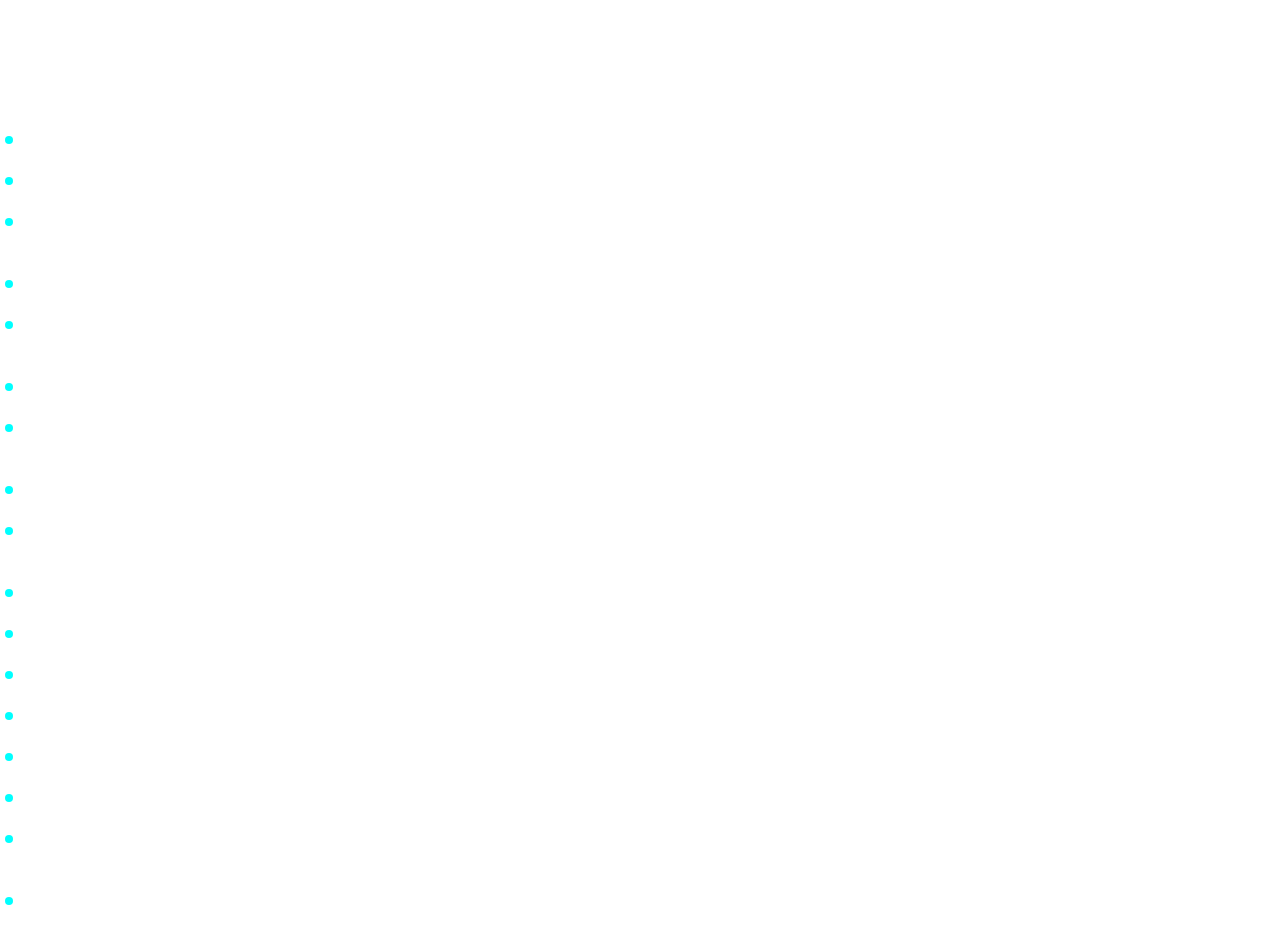
<file: projects/assesment.html>
<!DOCTYPE html>
<html lang="en">
<head>
  <meta charset="UTF-8">
  <meta http-equiv="X-UA-Compatible" content="IE=edge">
  <meta name="viewport" content="width=device-width, initial-scale=1.0">
  <link rel="stylesheet" href="../css/services-main.css" />

</head>
<body>
  <div class="child">
    <h2 class="title">Technical Security Assessment</h2>
    <section class="content">
      <p class="paragraph">
        <strong class="sub-title list-item">
          Vulnerability Assessment: </strong
        >The objective of the vulnerability assessment is to identify and
        assess all present vulnerabilities and suggests remediation.
      </p>
    </section>
    <section class="content">
      <p class="paragraph">
        <strong class="sub-title list-item">
          External Penetration Testing:
        </strong>
        Is a thorough security analysis for the IT infrastructure defenses
        against attacks.
      </p>
    </section>
    <section class="content">
      <p class="paragraph">
        <strong class="sub-title list-item">
          Internal Penetration Testing:
        </strong>
        This test checks for vulnerabilities in the internal network that may
        lead to a breach of confidentiality, integrity and accessibility of
        data.
      </p>
    </section>
    <section class="content">
      <p class="paragraph">
        <strong class="sub-title list-item">
          Web Application Penetration Testing: </strong
        >Is to ensure the security of the information by identifying unknown
        vulnerabilities within the web application layer.
      </p>
    </section>
    <section class="content">
      <p class="paragraph">
        <strong class="sub-title list-item">
          Mobile Application Penetration Testing: </strong
        >The objective is to identify and assess all possibly and present
        vulnerabilities in the mobile application include Client-side testing,
        Network side testing and Server-side testing.
      </p>
    </section>
    <section class="content">
      <p class="paragraph">
        <strong class="sub-title list-item"
          >Wireless Penetration Testing: </strong
        >To test the effectiveness of the Wireless security Controls and also
        to analyses the Weakness and vulnerabilities.
      </p>
    </section>
    <section class="content">
      <p class="paragraph">
        <strong class="sub-title list-item">Secure Code review: </strong>Is a
        specialized task involving manual and/or automated review of an
        application’s source code in an attempt to identify security-related
        weaknesses (flaws) in the code.
      </p>
    </section>
    <section class="content">
      <p class="paragraph">
        <strong class="sub-title list-item"
          >Security Analysis of Industrial Systems (APCS, SCADA): </strong
        >To provide an assessment for the current level of protection of an
        industrial system.
      </p>
    </section>
    <section class="content">
      <p class="paragraph">
        <strong class="sub-title list-item">DDoS Simulation Testing: </strong
        >To simulate real-life DDoS attack scenarios to expose system
        vulnerabilities and allow enterprises to put their security strategies
        to the test.
      </p>
    </section>
    <section class="content">
      <p class="paragraph">
        <strong class="sub-title list-item"
          >Threat Hunting &amp; Compromise Assessment: </strong
        >Advanced threat detection service made for organization suspected a
        data breach.
      </p>
    </section>
    <section class="content">
      <p class="paragraph">
        <strong class="sub-title list-item">Social Engineering: </strong>Used
        to test and manipulate the organization employees into allowing
        unauthorized access to confidential information.
      </p>
    </section>
    <section class="content">
      <p class="paragraph">
        <strong class="sub-title list-item">Red Teaming: </strong>The Red
        Teaming Test simulates a real-life attacker scenario and target
        organization’s vulnerable assets.
      </p>
    </section>
    <section class="content">
      <p class="paragraph">
        <strong class="sub-title list-item">Forensic Investigations: </strong
        >During a breach, it&#39;s essential to move quickly and contain the
        threat to minimize the impact by determining the root cause.
      </p>
    </section>
    <section class="content">
      <p class="paragraph">
        <strong class="sub-title list-item"
          >Secure Configuration Review: </strong
        >Provides a comprehensive and detailed security audit for network
        components such as switches, servers and routers.
      </p>
    </section>
    <section class="content">
      <p class="paragraph">
        <strong class="sub-title list-item">SOC Assessment: </strong>Is a
        review for the components associated with any typical security
        operations center.
      </p>
    </section>
    <section class="content">
      <p class="paragraph">
        <strong class="sub-title list-item"
          >Secure Architecture Review: </strong
        >Review for current network architecture from a security perspective
        based on International acclaimed standards and best practices.
      </p>
    </section>
    <section class="content">
      <p class="paragraph">
        <strong class="sub-title list-item">SOC Services: </strong
        >Comprehensive solution for businesses to ensure the safety and
        confidentiality of their data.
      </p>
    </section>
  </div>
</body>
</html>
</file>
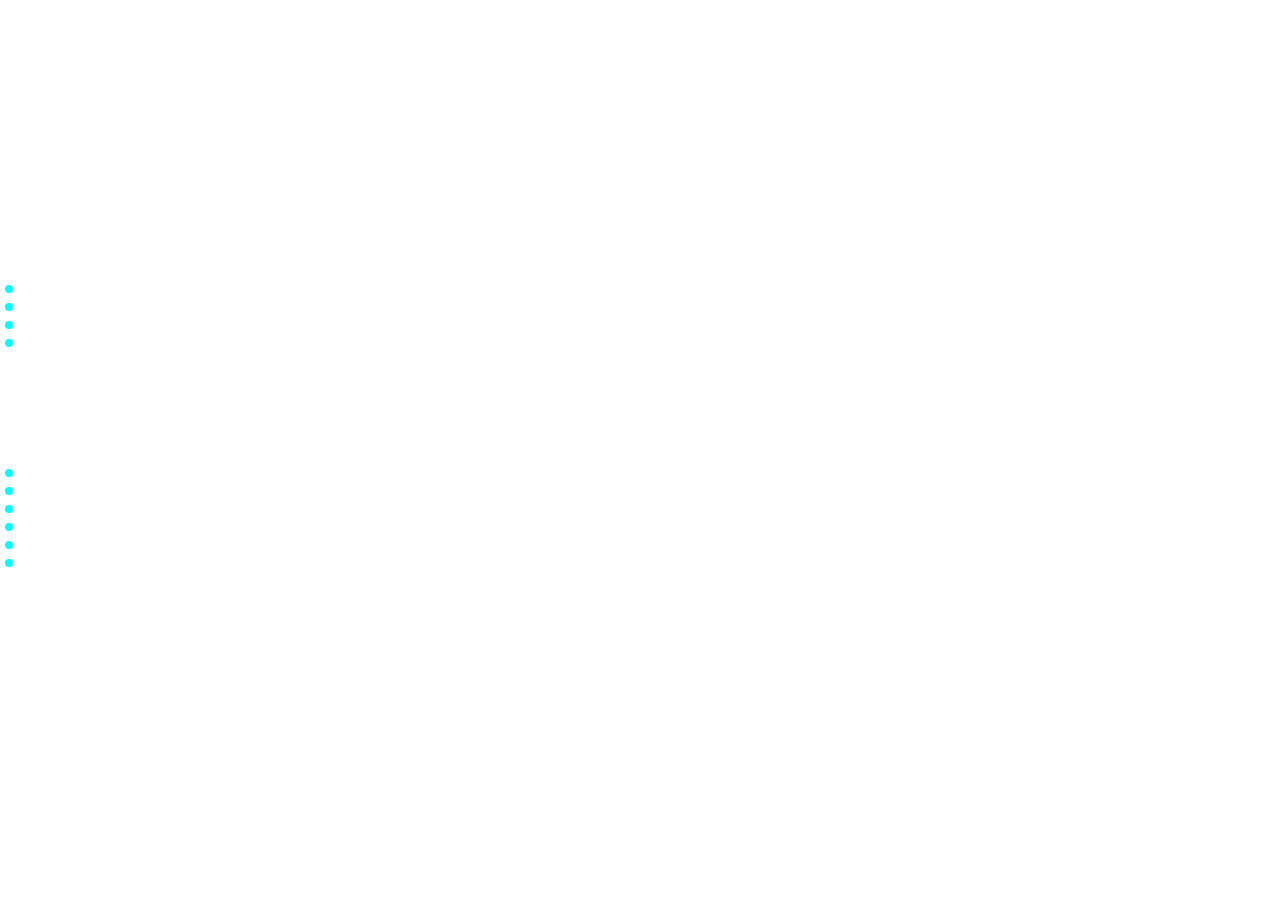
<file: projects/complience.html>
<html><head>
  <link rel="stylesheet" href="../css/services-main.css" />
</head>
  <body>
    <div class="child">
      <h2 class="title">COMPLIANCE SERVICES</h2>
      <section class="content">
        <h4 class="sub-title">Gap and Maturity Assessments</h4>
        <p class="paragraph">
          The gap and maturity assessment give clear insight on organizations’
          information security strength.
        </p>
      </section>
      <section class="content">
        <h4 class="sub-title">Internal Audit:</h4>
        <p class="paragraph">
          Internal auditing is an independent and objective compliance check
          activity to evaluate the compliance of the organization and help to
          improve organization governance, risk management and management
          controls. SolutionFV provides Internal Audit for following standards:
        </p>
        <ul class="list">
          <li class="list-item">
            ISO 27001 - Information Security Management System
          </li>
          <li class="list-item">ISO 22301 - Business Continuity</li>
          <li class="list-item">ISO 20000 - Service delivery Management</li>
          <li class="list-item">ISO 9001 - Quality management</li>
        </ul>
      </section>
      <section class="content">
        <h4 class="sub-title">Standards Implementation &amp; Certification:</h4>
        <p class="paragraph">
          This is customized service helping clients to establish, implement,
          manage, and maintain following standards:
        </p>
        <ul class="list">
          <li class="list-item">
            ISO 27001- Information Security Management System
          </li>
          <li class="list-item">ISO 22301 – Business Continuity</li>
          <li class="list-item">ISO 20000 - Service delivery Management</li>
          <li class="list-item">ISO 9001 - Quality management</li>
          <li class="list-item">
            ISO 27701 - Privacy Information Management System
          </li>
          <li class="list-item">ISO 27032 - Security techniques</li>
        </ul>
      </section>
      <section class="content">
        <h4 class="sub-title">Physical Security Review:</h4>
        <p class="paragraph">
          The objective of this service is to assess and evaluate the physical
          security controls in the organization, identify weaknesses, and to
          provide recommendation.
        </p>
      </section>
    </div>
  </body>
</html>
</file>
<file: css/services-main.css>
:root {
  --margin-between: 60px;
  --margin-next: 60px;
  --margin-evently: 20px;
}
* {
  font-family: proximanova-semibold, sans-serif;
}
header.nav-bar {
  height: 100px;
  display: flex;
  align-items: center;
  position: fixed;
  width: calc(100% - var(--margin-between) * 2);
  background-color: black;
}
.nav-bar .logo {
}
.nav-bar .logo:hover {
  background-color: rgba(245, 245, 245, 0.1);
  border-radius: 2em;
}
body.principal {
  background: black;
  margin: var(--margin-between);
  margin-top: 0;
  padding: 0;
  box-sizing: border-box;
  height: auto;
}
body.child {
  margin: 0;
  padding: 0;
  overflow: hidden;
}
body::-webkit-scrollbar {
  display: none;
}
main.conteiner {
  width: 100%;
  height: 90vh;
  display: flex;
  justify-content: space-between;
  padding-top: 100px;
}
article.conteiner {
  width: 50%;
  padding: 0 10px;
}
aside.conteiner {
  width: 40%;
  height: 250px;
}

iframe {
  width: 100%;
  height: 100%;
}
.reveal {
  animation: reveal linear 1s;
}
.child * {
  color: white;
  text-align: left;
}
.child .title {
  font-size: 1.8rem;
  padding-bottom: 30px;
  padding-top: 20px;
}
section.content * {
  margin: 0;
}
section.content {
  padding-bottom: 20px;
}
section.content .sub-title {
  margin-bottom: 10px;
}
.content .sub-title {
  font-size: 1.1rem;
}
.content .list {
  padding: 0;
  margin: 20px 0;
}
.content .list-item {
  list-style: none;
  padding-left: 10px;
}
.content .list-item::before {
  content: "";
  position: absolute;
  left: 5px;
  width: 8px;
  height: 8px;
  border-radius: 50%;
  background-color: aqua;
  margin-right: 2px;
  margin-top: 5px;
}
section .paragraph {
  font-size: 1.1rem;
}
.child .paragraph {
}

.pop-conteiner {
  display: grid;
  position: fixed;
  place-items: center;
  right: 0;
  top: 50%;
  transform: translate(0, -50%);
  width: fit-content;
  margin-right: var(--margin-between);
}

.pop-center {
  position: absolute;
  display: flex;
  justify-content: center;
  align-items: center;
  height: 200px;
  width: 200px;
  background-color: aliceblue;
  background-image: url(https://img.icons8.com/nolan/64/block-chain.png);
  background-repeat: no-repeat;
  background-position: center;
  background-size: 100px;
  border-radius: 50%;
  cursor: pointer;
}

.pop-center-back {
  position: absolute;
  display: flex;
  justify-content: center;
  align-items: center;
  height: 320px;
  width: 320px;
  border: solid rgb(0, 183, 255);
  border-radius: 50%;
  cursor: pointer;
}

.pop-menu {
  position: relative;
  width: 400px;
  height: 400px;
  display: flex;
  justify-content: center;
  align-items: center;
  pointer-events: none;
  /* animation: rotate linear infinite 15s;*/
}

.pop-item {
  position: absolute;
  display: grid;
  place-items: center;
  list-style: none;
  left: 0;
  background-color: white;
  box-shadow: 0px 0px 15px 10px;
  border-radius: 50%;
  height: 60px;
  width: 60px;
  transform-origin: 200px;
  transform: rotate(calc(360deg / 6 * var(--i)));
}

.pop-item:hover ::before {
  position: absolute;
  background: linear-gradient(to right, rgb(197, 0, 197), cyan);
  z-index: -999;
  height: 70px;
  width: 70px;
  border-radius: 50%;
  top: 50%;
  left: 50%;
  content: "";
  animation: rotateCorner linear 5s infinite;
  transform: translate(-50%, -50%) rotate(calc(360deg / -6 * var(--i)));
}
.pop-item {
  transition: 0.5s;
}
.pop-menu:hover > :not(.pop-item:hover) {
  opacity: 0.1;
}
.pop-item:hover ::after {
  background-color: aqua;
  position: absolute;
  background-color: white;
  z-index: -1;
  height: 64px;
  width: 64px;
  border-radius: 50%;
  top: 50%;
  left: 50%;
  content: "";
  transform: translate(-50%, -50%) rotate(calc(360deg / -6 * var(--i)));
}

.pop-item div {
  text-decoration: none;
  pointer-events: all;
  display: flex;
  position: relative;
  transform: rotate(calc(360deg / -6 * var(--i)));
}
.pop-item div img {
  aspect-ratio: 1/1;
  width: 40px;
  pointer-events: none;
}

@keyframes rotate {
  from {
    transform: rotate(0deg);
  }

  to {
    transform: rotate(360deg);
  }
}
@keyframes rotateCorner {
  from {
    filter: hue-rotate(0deg) blur(5px);
  }
  to {
    filter: hue-rotate(360deg) blur(5px);
  }
}
@keyframes reveal {
  from {
    opacity: 0;
  }
  to {
    opacity: 1;
  }
}
.accordion{
  color: aqua;
}
.accordion:hover{
  color: rgb(0, 150, 150);
}
.panel {
  display: none;
  overflow: hidden;
}
</file>
